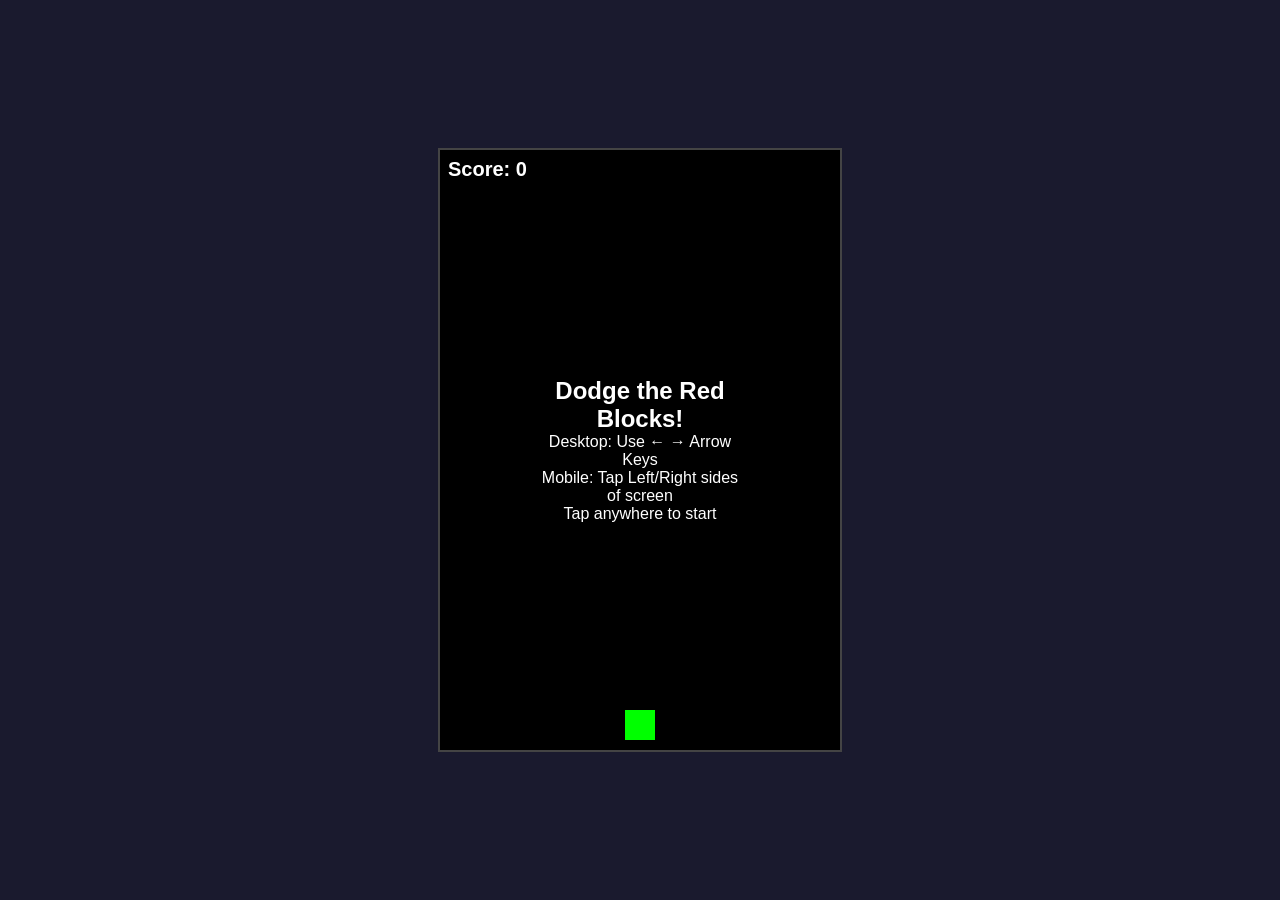
<file: DodgeGameNiJHAYEM.html>
<!DOCTYPE html>
<html lang="en">
<head>
    <meta charset="UTF-8">
    <meta name="viewport" content="width=device-width, initial-scale=1.0">
    <title>Dodge Game</title>
    <style>
        * {
            margin: 0;
            padding: 0;
            box-sizing: border-box;
        }
        
        body {
            display: flex;
            justify-content: center;
            align-items: center;
            min-height: 100vh;
            background: #1a1a2e;
            font-family: Arial, sans-serif;
        }
        
        #gameContainer {
            position: relative;
        }
        
        canvas {
            background: #000;
            border: 2px solid #444;
            display: block;
        }
        
        #instructions {
            position: absolute;
            top: 50%;
            left: 50%;
            transform: translate(-50%, -50%);
            color: white;
            text-align: center;
            font-size: 16px;
            pointer-events: none;
        }
        
        #score {
            position: absolute;
            top: 10px;
            left: 10px;
            color: white;
            font-size: 20px;
            font-weight: bold;
        }
    </style>
</head>
<body>
    <div id="gameContainer">
        <canvas id="gameCanvas" width="400" height="600"></canvas>
        <div id="score">Score: 0</div>
        <div id="instructions">
            <h2>Dodge the Red Blocks!</h2>
            <p>Desktop: Use ← → Arrow Keys</p>
            <p>Mobile: Tap Left/Right sides of screen</p>
            <p>Tap anywhere to start</p>
        </div>
    </div>

    <script>
        // Game Settings
        const canvas = document.getElementById('gameCanvas');
        const ctx = canvas.getContext('2d');
        const scoreElement = document.getElementById('score');
        const instructions = document.getElementById('instructions');

        const PLAYER_SIZE = 30;
        const ENEMY_SIZE = 30;
        const GAME_SPEED = 16; // ~60 FPS
        const ENEMY_SPEED = 3;
        const PLAYER_SPEED = 5;

        // Game State
        let isRunning = false;
        let score = 0;
        let frameCount = 0;
        let enemies = [];

        // Player
        let playerX = canvas.width / 2 - PLAYER_SIZE / 2;
        let playerY = canvas.height - PLAYER_SIZE - 10;

        // Touch Controls
        let touchLeft = false;
        let touchRight = false;

        // Keyboard Controls
        let keys = {
            left: false,
            right: false
        };

        // Start Game
        function startGame() {
            if (isRunning) return;
            
            isRunning = true;
            score = 0;
            frameCount = 0;
            enemies = [];
            playerX = canvas.width / 2 - PLAYER_SIZE / 2;
            instructions.style.display = 'none';
            gameLoop();
        }

        // Game Loop
        function gameLoop() {
            if (!isRunning) return;

            update();
            draw();
            requestAnimationFrame(gameLoop);
        }

        // Update Game Logic
        function update() {
            frameCount++;

            // Spawn enemies
            if (frameCount % 40 === 0) {
                const randomX = Math.random() * (canvas.width - ENEMY_SIZE);
                enemies.push({
                    x: randomX,
                    y: -ENEMY_SIZE,
                    width: ENEMY_SIZE,
                    height: ENEMY_SIZE
                });
            }

            // Move enemies
            for (let i = 0; i < enemies.length; i++) {
                enemies[i].y += ENEMY_SPEED;

                // Collision detection
                if (checkCollision(playerX, playerY, PLAYER_SIZE, 
                                   enemies[i].x, enemies[i].y, 
                                   enemies[i].width, enemies[i].height)) {
                    gameOver();
                    return;
                }

                // Remove off-screen enemies
                if (enemies[i].y > canvas.height) {
                    enemies.splice(i, 1);
                    score++;
                    scoreElement.textContent = 'Score: ' + score;
                    i--;
                }
            }

            // Move player (keyboard)
            if (keys.left) playerX -= PLAYER_SPEED;
            if (keys.right) playerX += PLAYER_SPEED;

            // Move player (touch)
            if (touchLeft) playerX -= PLAYER_SPEED;
            if (touchRight) playerX += PLAYER_SPEED;

            // Boundary checks
            if (playerX < 0) playerX = 0;
            if (playerX > canvas.width - PLAYER_SIZE) {
                playerX = canvas.width - PLAYER_SIZE;
            }
        }

        // Collision Detection
        function checkCollision(x1, y1, w1, h1, x2, y2, w2, h2) {
            return x1 < x2 + w2 &&
                   x1 + w1 > x2 &&
                   y1 < y2 + h2 &&
                   y1 + h1 > y2;
        }

        // Draw Everything
        function draw() {
            // Clear screen
            ctx.fillStyle = '#000';
            ctx.fillRect(0, 0, canvas.width, canvas.height);

            // Draw player (green)
            ctx.fillStyle = '#00ff00';
            ctx.fillRect(playerX, playerY, PLAYER_SIZE, PLAYER_SIZE);

            // Draw enemies (red)
            ctx.fillStyle = '#ff0000';
            for (let enemy of enemies) {
                ctx.fillRect(enemy.x, enemy.y, enemy.width, enemy.height);
            }
        }

        // Game Over
        function gameOver() {
            isRunning = false;
            instructions.innerHTML = `
                <h2>Game Over!</h2>
                <p>Score: ${score}</p>
                <p>Tap to restart</p>
            `;
            instructions.style.display = 'block';
        }

        // Event Listeners
        document.addEventListener('keydown', (e) => {
            if (e.key === 'ArrowLeft') keys.left = true;
            if (e.key === 'ArrowRight') keys.right = true;
        });

        document.addEventListener('keyup', (e) => {
            if (e.key === 'ArrowLeft') keys.left = false;
            if (e.key === 'ArrowRight') keys.right = false;
        });

        // Touch Controls
        canvas.addEventListener('touchstart', (e) => {
            e.preventDefault();
            const touchX = e.touches[0].clientX;
            const rect = canvas.getBoundingClientRect();
            const canvasX = touchX - rect.left;

            if (canvasX < canvas.width / 2) {
                touchLeft = true;
            } else {
                touchRight = true;
            }

            if (!isRunning) startGame();
        });

        canvas.addEventListener('touchend', (e) => {
            e.preventDefault();
            touchLeft = false;
            touchRight = false;
        });

        // Click to start
        canvas.addEventListener('click', () => {
            if (!isRunning) startGame();
        });

        // Initial draw
        draw();
    </script>
</body>
</html>
</file>
